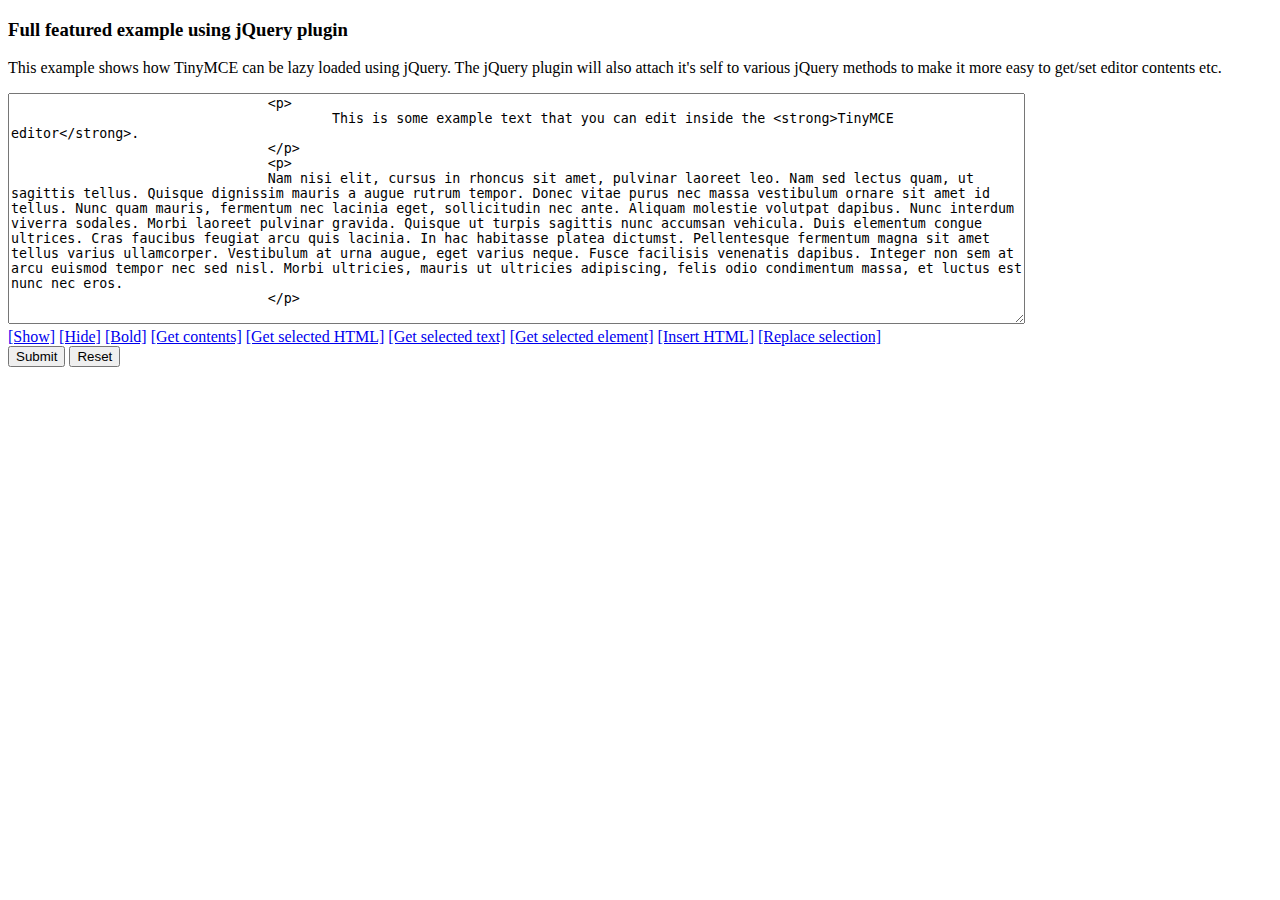
<file: tinymce/examples/index.html>
<!DOCTYPE html PUBLIC "-//W3C//DTD XHTML 1.0 Strict//EN" "http://www.w3.org/TR/xhtml1/DTD/xhtml1-strict.dtd">
<html xmlns="http://www.w3.org/1999/xhtml">
<head>
<title>Full featured example using jQuery plugin</title>

<!-- Load jQuery -->
<script type="text/javascript" src="http://www.google.com/jsapi"></script>
<script type="text/javascript">
	google.load("jquery", "1");
</script>

<!-- Load TinyMCE -->
<script type="text/javascript" src="../jscripts/tiny_mce/jquery.tinymce.js"></script>
<script type="text/javascript">
	$().ready(function() {
		$('textarea.tinymce').tinymce({
			// Location of TinyMCE script
			script_url : '../jscripts/tiny_mce/tiny_mce.js',

			// General options
			theme : "advanced",
			plugins : "autolink,lists,pagebreak,style,layer,table,save,advhr,advimage,advlink,emotions,iespell,inlinepopups,insertdatetime,preview,media,searchreplace,print,contextmenu,paste,directionality,fullscreen,noneditable,visualchars,nonbreaking,xhtmlxtras,template,advlist",

			// Theme options
			theme_advanced_buttons1 : "save,newdocument,|,bold,italic,underline,strikethrough,|,justifyleft,justifycenter,justifyright,justifyfull,styleselect,formatselect,fontselect,fontsizeselect",
			theme_advanced_buttons2 : "cut,copy,paste,pastetext,pasteword,|,search,replace,|,bullist,numlist,|,outdent,indent,blockquote,|,undo,redo,|,link,unlink,anchor,image,cleanup,help,code,|,insertdate,inserttime,preview,|,forecolor,backcolor",
			theme_advanced_buttons3 : "tablecontrols,|,hr,removeformat,visualaid,|,sub,sup,|,charmap,emotions,iespell,media,advhr,|,print,|,ltr,rtl,|,fullscreen",
			theme_advanced_buttons4 : "insertlayer,moveforward,movebackward,absolute,|,styleprops,|,cite,abbr,acronym,del,ins,attribs,|,visualchars,nonbreaking,template,pagebreak",
			theme_advanced_toolbar_location : "top",
			theme_advanced_toolbar_align : "left",
			theme_advanced_statusbar_location : "bottom",
			theme_advanced_resizing : true,

			// Example content CSS (should be your site CSS)
			content_css : "css/content.css",

			// Drop lists for link/image/media/template dialogs
			template_external_list_url : "lists/template_list.js",
			external_link_list_url : "lists/link_list.js",
			external_image_list_url : "lists/image_list.js",
			media_external_list_url : "lists/media_list.js",

			// Replace values for the template plugin
			template_replace_values : {
				username : "Some User",
				staffid : "991234"
			}
		});
	});
</script>
<!-- /TinyMCE -->

</head>
<body>

<form method="post" action="http://tinymce.moxiecode.com/dump.php?example=true">
	<div>
		<h3>Full featured example using jQuery plugin</h3>

		<p>
			This example shows how TinyMCE can be lazy loaded using jQuery. The jQuery plugin will also attach it's self to various jQuery methods to make it more easy to get/set editor contents etc.
		</p>

		<!-- Gets replaced with TinyMCE, remember HTML in a textarea should be encoded -->
		<div>
			<textarea id="elm1" name="elm1" rows="15" cols="80" style="width: 80%" class="tinymce">
				&lt;p&gt;
					This is some example text that you can edit inside the &lt;strong&gt;TinyMCE editor&lt;/strong&gt;.
				&lt;/p&gt;
				&lt;p&gt;
				Nam nisi elit, cursus in rhoncus sit amet, pulvinar laoreet leo. Nam sed lectus quam, ut sagittis tellus. Quisque dignissim mauris a augue rutrum tempor. Donec vitae purus nec massa vestibulum ornare sit amet id tellus. Nunc quam mauris, fermentum nec lacinia eget, sollicitudin nec ante. Aliquam molestie volutpat dapibus. Nunc interdum viverra sodales. Morbi laoreet pulvinar gravida. Quisque ut turpis sagittis nunc accumsan vehicula. Duis elementum congue ultrices. Cras faucibus feugiat arcu quis lacinia. In hac habitasse platea dictumst. Pellentesque fermentum magna sit amet tellus varius ullamcorper. Vestibulum at urna augue, eget varius neque. Fusce facilisis venenatis dapibus. Integer non sem at arcu euismod tempor nec sed nisl. Morbi ultricies, mauris ut ultricies adipiscing, felis odio condimentum massa, et luctus est nunc nec eros.
				&lt;/p&gt;
			</textarea>
		</div>

		<!-- Some integration calls -->
		<a href="javascript:;" onclick="$('#elm1').tinymce().show();return false;">[Show]</a>
		<a href="javascript:;" onclick="$('#elm1').tinymce().hide();return false;">[Hide]</a>
		<a href="javascript:;" onclick="$('#elm1').tinymce().execCommand('Bold');return false;">[Bold]</a>
		<a href="javascript:;" onclick="alert($('#elm1').html());return false;">[Get contents]</a>
		<a href="javascript:;" onclick="alert($('#elm1').tinymce().selection.getContent());return false;">[Get selected HTML]</a>
		<a href="javascript:;" onclick="alert($('#elm1').tinymce().selection.getContent({format : 'text'}));return false;">[Get selected text]</a>
		<a href="javascript:;" onclick="alert($('#elm1').tinymce().selection.getNode().nodeName);return false;">[Get selected element]</a>
		<a href="javascript:;" onclick="$('#elm1').tinymce().execCommand('mceInsertContent',false,'<b>Hello world!!</b>');return false;">[Insert HTML]</a>
		<a href="javascript:;" onclick="$('#elm1').tinymce().execCommand('mceReplaceContent',false,'<b>{$selection}</b>');return false;">[Replace selection]</a>

		<br />
		<input type="submit" name="save" value="Submit" />
		<input type="reset" name="reset" value="Reset" />
	</div>
</form>
<script type="text/javascript">
if (document.location.protocol == 'file:') {
	alert("The examples might not work properly on the local file system due to security settings in your browser. Please use a real webserver.");
}
</script>
</body>
</html>
</file>
